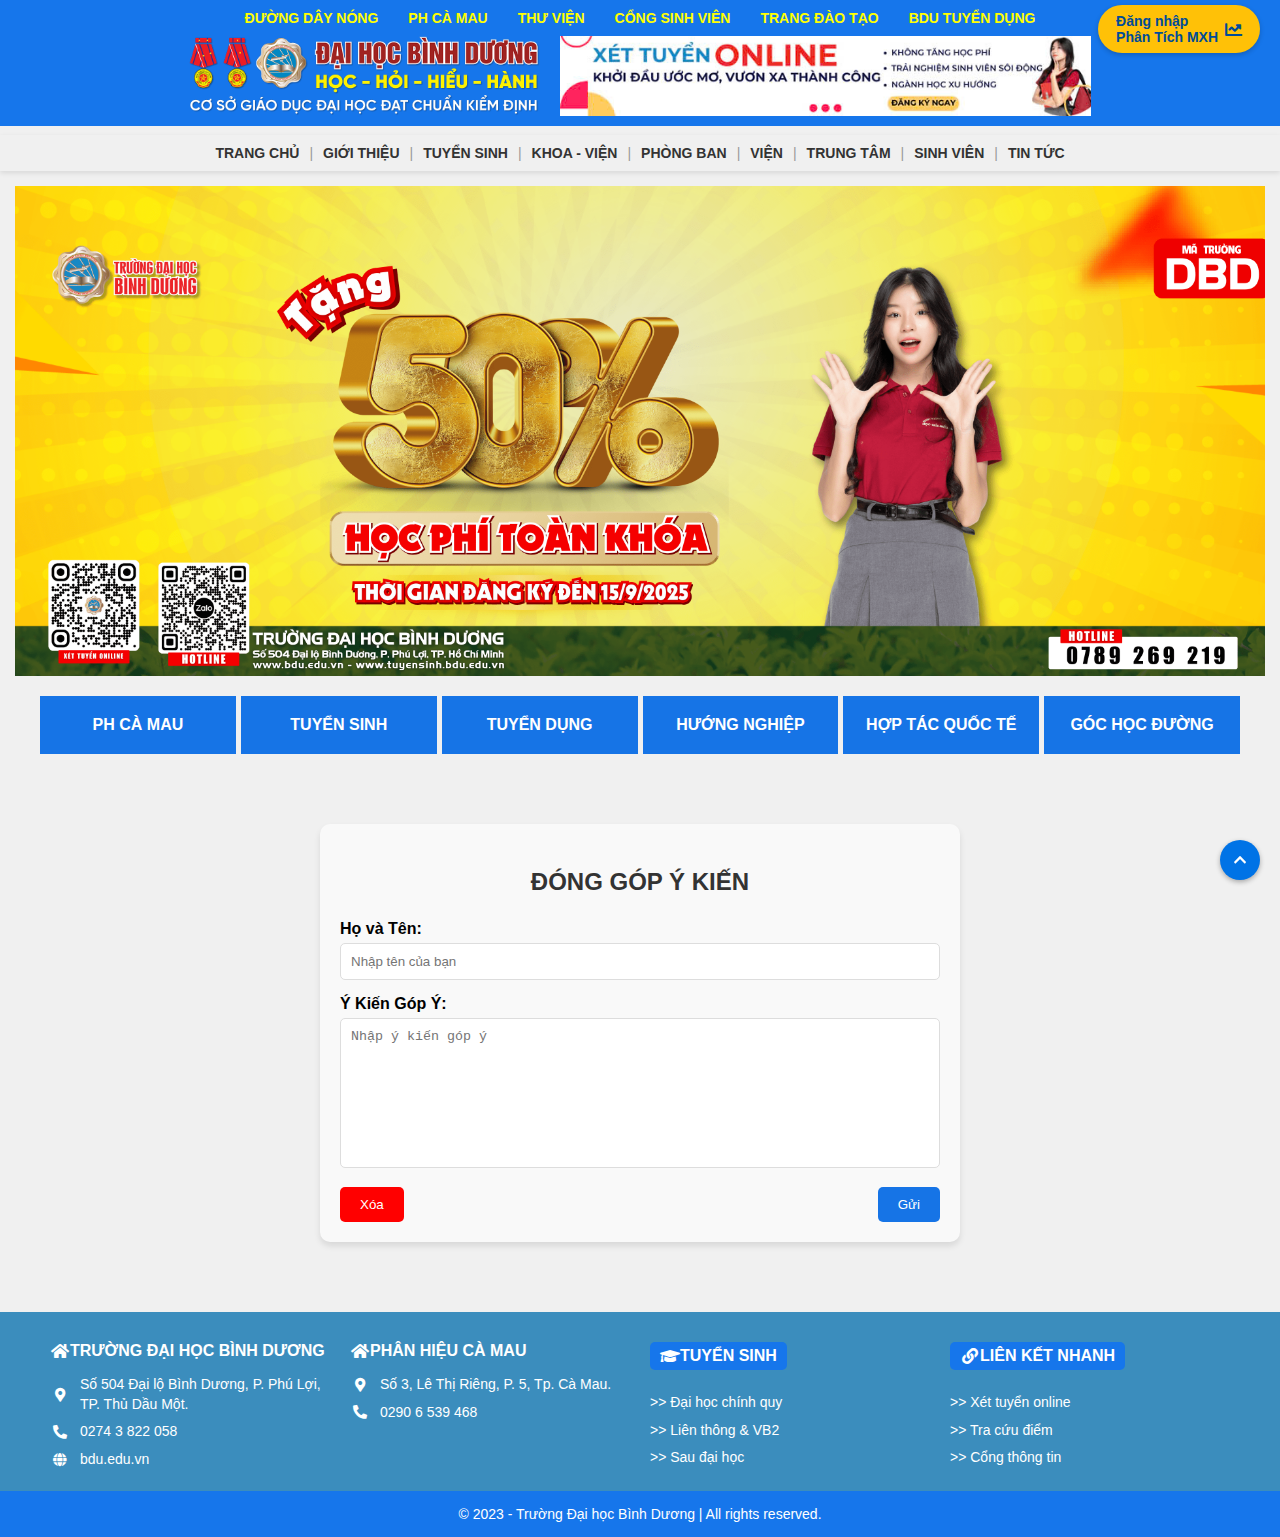
<file: templates/index.html>
<!DOCTYPE html>
<html lang="vi">
<head>
    <meta charset="UTF-8">
    <meta name="viewport" content="width=device-width, initial-scale=1.0">
    <title>Trường Đại Học Bình Dương</title>
    <link rel="icon" type="image/png" href="/static/logo.png">
    <link rel="stylesheet" type="text/css" href="/static/styles1.css">
    <link rel="stylesheet" href="https://cdnjs.cloudflare.com/ajax/libs/font-awesome/5.15.3/css/all.min.css">
    <script src="https://code.jquery.com/jquery-3.6.0.min.js"></script>
    <meta name="csrf-token" content="{{ csrf_token() }}">
</head>
<body>

<!-- MOBILE HEADER -->
<div class="mobile-header-wrapper">
    <div class="mobile-banner-area">
        <img src="/static/logo2.png" alt="BDU Banner" class="banner-logo">
        <img src="/static/qc1.png" alt="Tuyen Sinh Online" class="banner-qc">
    </div>
    
    <!-- Thanh điều hướng màu xanh ở dưới -->
    <div class="mobile-nav-bar">
        <a href="#" class="mobile-login-btn btn"><i class="fas fa-user-circle"></i></a>
        <button class="hamburger-btn" onclick="toggleMobileMenu()">
            <i class="fas fa-bars"></i>
        </button>
    </div>
</div>

<!-- Mobile Menu Overlay -->
<div class="mobile-menu-overlay" id="mobileMenuOverlay">
    <div class="mobile-menu-container">
        <div class="mobile-menu-header">
            <h3>DANH MỤC</h3>
            <button class="close-menu-btn" onclick="toggleMobileMenu()">&times;</button>
        </div>
        <div class="mobile-menu-list">
            <div class="mobile-section-title">Hệ thống</div>
            <a href="#">Trang Chủ</a>
            <a href="#">Giới Thiệu</a>
            <a href="#">Tuyển Sinh</a>
            <a href="#">Tin Tức</a>
            <a href="#">Sinh Viên</a>
            
            <div class="mobile-section-title">Tiện ích</div>
            <a href="#">Đường Dây Nóng</a>
            <a href="#">Thư Viện</a>
            <a href="#">Cổng Sinh Viên</a>
            <a href="#">Trang Đào Tạo</a>
            <a href="#">Tuyển Dụng</a>
        </div>
    </div>
</div>

<!-- Desktop Header -->
<div class="header desktop-only">
    <a href="#" class="btn analysis-btn-top">Đăng nhập<br>Phân Tích MXH<i class="fas fa-chart-line"></i></a>
    <div class="top-menu">
        <a href="#">ĐƯỜNG DÂY NÓNG</a>
        <a href="#">PH CÀ MAU</a>
        <a href="#">THƯ VIỆN</a>
        <a href="#">CỔNG SINH VIÊN</a>
        <a href="#">TRANG ĐÀO TẠO</a>
        <a href="#">BDU TUYỂN DỤNG</a>
    </div>
    <div class="image-container">
        <img src="/static/logo2.png" alt="Hình ảnh 1">
        <img src="/static/qc1.png" alt="Hình ảnh 2">
    </div>
    <div class="main-menu">
        <a href="#">TRANG CHỦ</a>
        <span class="menu-divider">|</span>
        <a href="#">GIỚI THIỆU</a>
        <span class="menu-divider">|</span>
        <a href="#">TUYỂN SINH</a>
        <span class="menu-divider">|</span>
        <a href="#">KHOA - VIỆN</a>
        <span class="menu-divider">|</span>
        <a href="#">PHÒNG BAN</a>
        <span class="menu-divider">|</span>
        <a href="#">VIỆN</a>
        <span class="menu-divider">|</span>
        <a href="#">TRUNG TÂM</a>
        <span class="menu-divider">|</span>
        <a href="#">SINH VIÊN</a>
        <span class="menu-divider">|</span>
        <a href="#">TIN TỨC</a>
    </div>
</div>

<div class="slider">
    <img src="/static/qc2.png" alt="Slider Image 1" class="slider-image active">
    <img src="/static/qc3.jpg" alt="Slider Image 2" class="slider-image">
    <img src="/static/qc4.png" alt="Slider Image 2" class="slider-image">
</div>

<script>
    let currentIndex = 0;
    const images = document.querySelectorAll('.slider-image');

    function showNextImage() {
        if(images.length > 0) {
            images[currentIndex].classList.remove('active');    
            currentIndex = (currentIndex + 1) % images.length; 
            images[currentIndex].classList.add('active');     
        }
    }
    if(images.length > 0) setInterval(showNextImage, 5000);
</script>

<!-- Quick Buttons Area -->
<div class="quick-buttons">
    <a href="#" class="quick-btn">PH CÀ MAU</a>
    <a href="#" class="quick-btn">TUYỂN SINH</a>
    <a href="#" class="quick-btn">TUYỂN DỤNG</a>
    <a href="#" class="quick-btn">HƯỚNG NGHIỆP</a>
    <a href="#" class="quick-btn">HỢP TÁC QUỐC TẾ</a>
    <a href="#" class="quick-btn">GÓC HỌC ĐƯỜNG</a>
</div>

<div class="feedback-container-inline">
    <div class="feedback-form-inline">
        <div class="feedback-header-inline">
            <h3>ĐÓNG GÓP Ý KIẾN</h3>
        </div>
        <form id="feedbackFormInline">
            <div class="form-group">
                <label for="nameInputInline">Họ và Tên:</label>
                <input type="text" id="nameInputInline" placeholder="Nhập tên của bạn" required>
            </div>
            <div class="form-group">
                <label for="feedbackInputInline">Ý Kiến Góp Ý:</label>
                <textarea id="feedbackInputInline" placeholder="Nhập ý kiến góp ý" required></textarea>
            </div>
            <div class="feedback-actions-inline">
                <button type="button" onclick="clearFeedbackInline()" class="clear-btn">Xóa</button>
                <button type="submit" class="submit-btn">Gửi</button>
            </div>
        </form>
    </div>
</div>

<script>
    function toggleMobileMenu() {
        const overlay = document.getElementById('mobileMenuOverlay');
        overlay.classList.toggle('active');
    }

    function getCsrfToken() {
        const tokenMeta = document.querySelector('meta[name="csrf-token"]');
        return tokenMeta ? tokenMeta.getAttribute('content') : '';
    }

    function clearFeedbackInline() {
        document.getElementById('nameInputInline').value = '';
        document.getElementById('feedbackInputInline').value = '';
    }

    document.getElementById('feedbackFormInline').addEventListener('submit', function(e) {
        e.preventDefault();
        const nameInput = document.getElementById('nameInputInline');
        const feedbackInput = document.getElementById('feedbackInputInline');
        const name = nameInput.value.trim();
        const feedback = feedbackInput.value.trim();
        
        if (!name || !feedback) { alert('Vui lòng nhập đầy đủ thông tin'); return; }
        if (name.length > 50) { alert('Tên không được quá 50 ký tự'); return; }
        if (feedback.length > 500) { alert('Nội dung góp ý không được quá 500 ký tự'); return; }
        
        fetch('/submit_feedback', {
            method: 'POST',
            headers: { 'Content-Type': 'application/json', 'X-CSRFToken': getCsrfToken() },
            body: JSON.stringify({ name: name, feedback: feedback })
        })
        .then(response => response.json())
        .then(data => {
            if (data.status === 'success') {
                alert('Cảm ơn bạn đã góp ý!');
                nameInput.value = '';
                feedbackInput.value = '';
            } else { alert(data.message); }
        })
        .catch(error => { console.error('Lỗi:', error); alert('Có lỗi xảy ra. Vui lòng thử lại.'); });
    });
</script>

<!-- LOGIN MODAL -->
<div id="loginModal" class="modal">
    <div class="modal-content">
        <span class="close">&times;</span>
        <h2>Đăng Nhập</h2>
        <form id="loginForm">
            <div class="form-group">
                <label for="username">Tên đăng nhập:</label>
                <div class="input-group">
                    <input type="text" id="username" name="username" required>
                </div>
            </div>
            <div class="form-group">
                <label for="password">Mật khẩu:</label>
                <div class="input-group">
                    <input type="password" id="password" name="password" required>
                    <button type="button" class="password-toggle" onclick="togglePasswordVisibility()">
                        <i class="fas fa-eye"></i>
                    </button>
                </div>
            </div>
            <button type="submit" class="login-btn">Đăng Nhập</button>
        </form>
    </div>
</div>

<script>
    document.addEventListener('DOMContentLoaded', function() {
        const loginModal = document.getElementById('loginModal');
        const predictBtns = document.querySelectorAll('.analysis-btn-top, .mobile-login-btn'); 
        const closeBtn = document.querySelector('.close');
        const loginForm = document.getElementById('loginForm');

        predictBtns.forEach(btn => {
            btn.addEventListener('click', function(e) {
                e.preventDefault();
                loginModal.style.display = 'block';
            });
        });

        closeBtn.addEventListener('click', function() { loginModal.style.display = 'none'; });
        window.onclick = function(event) { if (event.target == loginModal) loginModal.style.display = "none"; }

        loginForm.addEventListener('submit', function(e) {
            e.preventDefault();
            const username = document.getElementById('username').value;
            const password = document.getElementById('password').value;

            fetch('/login', {
                method: 'POST',
                headers: { 'Content-Type': 'application/json', 'X-CSRFToken': getCsrfToken() },
                body: JSON.stringify({ username: username, password: password })
            })
            .then(response => response.json())
            .then(data => {
                if (data.status === 'success') { window.location.href = '/predict'; } 
                else { alert(data.message || 'Đăng nhập thất bại'); }
            })
            .catch(error => { console.error('Lỗi:', error); alert('Có lỗi xảy ra. Vui lòng thử lại.'); });
        });
    });

    function togglePasswordVisibility() {
        const passwordInput = document.getElementById('password');
        const eyeIcon = document.querySelector('.password-toggle i');
        if (passwordInput.type === 'password') {
            passwordInput.type = 'text';
            eyeIcon.classList.remove('fa-eye');
            eyeIcon.classList.add('fa-eye-slash');
        } else {
            passwordInput.type = 'password';
            eyeIcon.classList.remove('fa-eye-slash');
            eyeIcon.classList.add('fa-eye');
        }
    }
</script>

<div class="footer">
    <div class="container">
        <div class="column">
            <div class="title"><i class="fas fa-home"></i><span>TRƯỜNG ĐẠI HỌC BÌNH DƯƠNG</span></div>
            <p><i class="fas fa-map-marker-alt"></i> Số 504 Đại lộ Bình Dương, P. Phú Lợi, TP. Thủ Dầu Một.</p>
            <p><i class="fas fa-phone-alt"></i> 0274 3 822 058</p>
            <p><i class="fas fa-globe"></i> <a href="https://bdu.edu.vn" target="_blank">bdu.edu.vn</a></p>
        </div>
        <div class="column">
            <div class="title"><i class="fas fa-home"></i><span>PHÂN HIỆU CÀ MAU</span></div>
            <p><i class="fas fa-map-marker-alt"></i> Số 3, Lê Thị Riêng, P. 5, Tp. Cà Mau.</p>
            <p><i class="fas fa-phone-alt"></i> 0290 6 539 468</p>
        </div>
        <div class="column">
            <div class="section-title"><i class="fas fa-graduation-cap"></i><span>TUYỂN SINH</span></div>
            <p><a href="#">>> Đại học chính quy</a></p>
            <p><a href="#">>> Liên thông & VB2</a></p>
            <p><a href="#">>> Sau đại học</a></p>
        </div>
        <div class="column">
            <div class="section-title"><i class="fas fa-link"></i><span>LIÊN KẾT NHANH</span></div>
            <p><a href="#">>> Xét tuyển online</a></p>
            <p><a href="#">>> Tra cứu điểm</a></p>
            <p><a href="#">>> Cổng thông tin</a></p>
        </div>
    </div>
    <div class="bottom-bar">© 2023 - Trường Đại học Bình Dương | All rights reserved.</div>
    <div class="back-to-top" onclick="window.scrollTo({top: 0, behavior: 'smooth'});"><i class="fas fa-chevron-up"></i></div>
</div>
</body>
</html>
</file>
<file: static/styles1.css>
body {
    margin: 0;
    height: 100vh;
    background-color: #f0f0f0;
    font-family: Arial, sans-serif;
    overflow-x: hidden; 
}

/* --- CSS HEADER PC --- */
.header {
    background-color: #1676EB;
    color: white;
    padding: 10px 0;
    position: relative;
}

.top-menu {
    display: flex;
    justify-content: center;
    gap: 30px;
    margin-bottom: 10px;
}

.top-menu a {
    color: yellow;
    text-decoration: none;
    font-size: 14px;
    font-weight: bold;
}

.top-menu a:hover {
    text-decoration: underline;
}

.image-container {
    display: flex;
    justify-content: center;
    align-items: center;
    gap: 20px;
    height: 80px;
    overflow: hidden;
    position: relative;
}

.image-container img {
    height: 100%;
    width: auto;
    object-fit: contain;
}

.image-container img:first-child { max-width: 30%; }
.image-container img:last-child { max-width: 50%; }

.analysis-btn-top i {
    margin-left: 7px; 
    font-size: 17px;
}

/* --- CSS MAIN MENU PC --- */
.main-menu {
    position: absolute;
    bottom: -45px;
    left: 0;
    width: 100%;
    background-color: #f0f0f0;
    padding: 10px 0;
    z-index: 10;
    box-shadow: 0 2px 5px rgba(0,0,0,0.1);
    display: flex; 
    justify-content: center;
    align-items: center;
    text-align: center;
}

.main-menu a {
    color: #333;
    font-size: 14px;
    text-decoration: none;
    margin: 0 10px;
    font-weight: bold;
    transition: color 0.3s ease;
    white-space: nowrap;
}

.main-menu a:hover { color: #0066CC; }
.menu-divider { color: #999; font-size: 14px; }

/* --- CSS SLIDER --- */
.slider {
    position: relative;
    width: 100%;
    max-width: 1250px;
    height: 490px;
    max-height: 490px;
    overflow: hidden;
    margin: 60px auto 20px auto;
    padding: 0 10px;
    box-sizing: border-box;
}

.slider-image {
    position: absolute;
    top: 0;
    left: 0;
    width: 100%; 
    height: 100%; 
    object-fit: cover;
    opacity: 0;
    transition: opacity 1s ease;
}

.slider-image.active { opacity: 1; }

/* --- CSS QUICK BUTTONS (PC) --- */
.quick-buttons {
    display: flex;
    justify-content: center;
    align-items: stretch; 
    gap: 5px; 
    margin: 20px auto;
    margin-bottom: 70px;
    max-width: 1200px;
    padding: 0 10px;
}

.quick-btn {
    text-decoration: none;
    color: white;
    background-color: #1674E6;
    padding: 20px 5px; 
    font-size: 16px; 
    transition: background-color 0.3s ease;
    text-align: center;
    text-transform: uppercase;
    font-weight: bold;
    flex: 1; 
    border-radius: 0; 
    display: flex;
    align-items: center;
    justify-content: center;
    white-space: nowrap; 
}

.quick-btn:hover { background-color: #004C99; }

/* --- CSS FEEDBACK FORM --- */
.feedback-container-inline {
    max-width: 600px;
    margin: 20px auto;
    margin-bottom: 70px;
    padding: 20px;
    background-color: #f9f9f9;
    border-radius: 10px;
    box-shadow: 0 4px 6px rgba(0, 0, 0, 0.1);
    width: 90%; 
}

.feedback-form-inline { width: 100%; }
.feedback-header-inline { text-align: center; margin-bottom: 20px; }
.feedback-header-inline h3 { color: #333; font-size: 24px; }
.feedback-form-inline .form-group { margin-bottom: 15px; }

.feedback-form-inline label { display: block; margin-bottom: 5px; font-weight: bold; }
.feedback-form-inline input, .feedback-form-inline textarea {
    width: 100%;
    padding: 10px;
    border: 1px solid #ddd;
    border-radius: 5px;
    box-sizing: border-box; 
}

.feedback-form-inline textarea { height: 150px; resize: none; }

.feedback-actions-inline {
    display: flex;
    justify-content: space-between;
}

.feedback-actions-inline button {
    padding: 10px 20px;
    border: none;
    border-radius: 5px;
    cursor: pointer;
    transition: background-color 0.3s ease;
}

.clear-btn { background-color: red; color: white; }
.submit-btn { background-color: #1674E6; color: white; }

/* --- CSS FOOTER --- */
.footer {
    background-color: #3b8dbd;
    color: white;
    padding: 20px 0;
    font-size: 14px;
    position: relative; 
    padding-bottom: 50px; 
}
.footer .container {
    display: flex;
    flex-wrap: wrap;
    justify-content: space-between;
    max-width: 1200px;
    margin: 0 auto;
    padding: 0 20px;
}
.footer .column {
    flex: 1;
    min-width: 220px;
    margin: 10px;
}
.footer .column h3, .footer .column .title, .footer .column .section-title {
    font-size: 16px;
    margin-bottom: 15px;
    font-weight: bold;
    display: flex;
    align-items: center;
}
.footer .column .section-title {
    background-color: #1676EB;
    padding: 5px 10px;
    border-radius: 5px;
    display: inline-flex;
}
.footer .column p {
    display: flex;           
    align-items: center; 
    gap: 10px;
    margin: 8px 0;
    line-height: 1.4;
}
.footer .column a {
    text-decoration: none;
    color: white;
    display: inline-block;
}
.footer .column i {
    margin-right: 0;
    width: 20px;
    text-align: center;
    flex-shrink: 0;
    display: flex;
    align-items: center;
    justify-content: center;
}

.footer .bottom-bar {
    background-color: #1676EB;
    color: white;
    text-align: center;
    padding: 15px 0;
    position: absolute;
    bottom: 0;
    width: 100%;
}
.footer .back-to-top {
    position: fixed;
    bottom: 20px;
    right: 20px;
    background-color: #0073e6;
    color: white;
    width: 40px;
    height: 40px;
    border-radius: 50%;
    cursor: pointer;
    display: flex;
    justify-content: center;
    align-items: center;
    box-shadow: 0 2px 5px rgba(0,0,0,0.3);
    z-index: 99;
}

/* --- CSS MODAL LOGIN (PC & MOBILE) --- */
.modal {
    display: none;
    position: fixed;
    z-index: 2000;
    left: 0;
    top: 0;
    width: 100%;
    height: 100%;
    overflow: hidden;
    background-color: rgba(0,0,0,0.5);
}
.modal-content {
    background-color: #fefefe;
    margin: 10% auto; 
    padding: 25px;
    border: none;
    width: 90%;
    max-width: 400px;
    border-radius: 12px;
    position: relative;
    box-shadow: 0 5px 15px rgba(0,0,0,0.3);
    display: flex;
    flex-direction: column;
}
.modal-content h2 {
    margin-top: 0;
    margin-bottom: 20px;
    text-align: center;
    color: #1676EB;
}
.modal-content form {
    width: 100%;
}
.modal-content .form-group {
    margin-bottom: 15px;
    width: 100%;
}
.modal-content label {
    display: block;
    margin-bottom: 8px;
    font-weight: bold;
    text-align: left;
    color: #333;
}
.modal-content input {
    width: 100%;
    height: 46px;
    padding: 10px 45px 10px 12px;
    border: 1px solid #ccc;
    border-radius: 6px;
    box-sizing: border-box;
    font-size: 16px;
    line-height: normal;
}
.modal-content .login-btn {
    width: 100%;
    padding: 12px;
    background-color: #1676EB;
    color: white;
    border: none;
    border-radius: 6px;
    cursor: pointer;
    font-size: 18px;
    font-weight: bold;
    margin-top: 10px;
}
.modal-content .login-btn:hover {
    background-color: #0f5bb5;
}
.modal-content .input-group {
    display: flex;
    align-items: center;
    width: 100%;
    height: 46px;
    border: 1px solid #ccc;
    border-radius: 6px;
    background-color: #fff;
    box-sizing: border-box;
    overflow: hidden;
}
.modal-content .input-group input {
    border: none;
    outline: none;
    height: 100%;
    width: 100%;
    padding: 0 12px;
    font-size: 16px;
    background: transparent;
    flex-grow: 1;
    box-shadow: none;
    margin: 0;
}
.password-toggle {
    background: none;
    border: none;
    cursor: pointer;
    padding: 0 15px;
    height: 100%;
    display: flex;
    align-items: center;
    justify-content: center;
    color: #888;
    font-size: 18px;
    flex-shrink: 0;
    position: static; 
    transform: none;
}
.password-container {
    position: static;
}
.close {
    position: absolute;
    top: 10px;
    right: 15px;
    font-size: 30px;
    font-weight: bold;
    color: #aaa;
    cursor: pointer;
    line-height: 1;
}
.close:hover { color: red; }

.analysis-btn-top {
    position: absolute;
    top: 5px;
    right: 20px;
    background-color: #ffc107;
    color: #004C99;
    padding: 8px 18px;
    border-radius: 25px;
    font-weight: bold;
    font-size: 14px;
    text-decoration: none;
    box-shadow: 0 2px 5px rgba(0,0,0,0.2);
    display: inline-flex;
    align-items: center;
}

/* Ẩn hiện phần tử Mobile/Desktop mặc định */
.mobile-header-wrapper, .mobile-menu-overlay { display: none; }
.desktop-only { display: block; }

/* =========================================
   MOBILE RESPONSIVE DESIGN (Max-width 768px)
   ========================================= */

@media screen and (max-width: 768px) {
    .desktop-only { display: none !important; }

    /* MOBILE HEADER: CẤU TRÚC (BANNER + NAV) */
    .mobile-header-wrapper {
        display: block;
        width: 100%;
        background-color: #1676EB;
    }

    /* Phần banner ảnh xếp chồng */
    .mobile-banner-area {
        display: flex;
        flex-direction: column;
        align-items: center;
        width: 100%;
        padding-top: 5px;
    }

    .mobile-banner-area img {
        width: 100%;
        height: auto;
        object-fit: cover;
        display: block;
    }
    .mobile-banner-area img.banner-logo {
        width: 90%; 
        padding: 10px 0;
    }
    .mobile-banner-area img.banner-qc {
        width: 100%;
    }

    /* Thanh điều hướng bên dưới banner */
    .mobile-nav-bar {
        display: flex;
        justify-content: flex-end; 
        align-items: center;
        background-color: #1676EB;
        padding: 5px 15px;
        position: relative;
        gap: 15px;
        border-top: 1px solid rgba(255,255,255,0.2);
    }

    .mobile-login-btn {
        color: white;
        font-size: 20px;
        text-decoration: none;
    }

    .hamburger-btn {
        background: none;
        border: none;
        color: white;
        font-size: 28px;
        cursor: pointer;
        padding: 5px;
    }

    /* Menu Mobile Slide-out */
    .mobile-menu-overlay {
        display: block;
        position: fixed;
        top: 0;
        right: -100%;
        width: 100%;
        height: 100%;
        background-color: rgba(0,0,0,0.5);
        z-index: 1500;
        transition: right 0.0s;
        opacity: 0;
        pointer-events: none;
    }

    .mobile-menu-overlay.active {
        right: 0;
        opacity: 1;
        pointer-events: auto;
        transition: opacity 0.3s;
    }

    .mobile-menu-container {
        position: absolute;
        top: 0;
        right: -280px;
        width: 280px;
        height: 100%;
        background-color: #1B296D;
        color: white;
        box-shadow: -2px 0 5px rgba(0,0,0,0.2);
        display: flex;
        flex-direction: column;
        transition: right 0.3s ease-in-out;
    }

    .mobile-menu-overlay.active .mobile-menu-container { right: 0; }

    .mobile-menu-header {
        background-color: #152055;
        color: white;
        padding: 15px;
        display: flex;
        justify-content: space-between;
        align-items: center;
        border-bottom: 1px solid rgba(255,255,255,0.1);
    }
    
    .mobile-menu-header h3 { margin: 0; font-size: 18px; }
    .close-menu-btn {
        background: none;
        border: none;
        color: white;
        font-size: 30px;
        cursor: pointer;
    }

    .mobile-menu-list {
        padding: 10px 0;
        overflow-y: auto;
        flex: 1;
    }

    .mobile-menu-list a {
        display: block;
        padding: 15px 20px;
        color: white;
        text-decoration: none;
        border-bottom: 1px solid rgba(255,255,255,0.1);
        font-size: 16px;
    }

    .mobile-menu-list a:hover {
        background-color: rgba(255,255,255,0.1);
    }

    .mobile-section-title {
        padding: 15px 20px 5px 20px;
        font-size: 14px;
        color: #bbb;
        font-weight: bold;
        text-transform: uppercase;
    }

    /* Slider Mobile */
    .slider {
        margin-top: 0;
        height: 200px;
        max-height: 200px;
    }

    /* QUICK BUTTONS MOBILE: Hiện 2 nút 1 lần */
    .quick-buttons {
        display: flex;
        flex-wrap: nowrap;
        overflow-x: auto;
        scroll-snap-type: x mandatory; 
        justify-content: flex-start; 
        gap: 0; 
        padding: 10px 0;
        width: 100%;
        -ms-overflow-style: none;
        scrollbar-width: none;
    }
    
    .quick-buttons::-webkit-scrollbar { display: none; }
    
    .quick-btn {
        min-width: 50vw;
        width: 50vw;
        max-width: 50vw;
        scroll-snap-align: start; 
        font-size: 14px;
        padding: 20px 5px;
        margin: 0;
        border-right: 2px solid white; 
        box-sizing: border-box;
    }
    
    .quick-btn:last-child { border-right: none; }

    .footer .container { flex-direction: column; padding: 0 15px; }
    .footer .column { margin: 15px 0; border-bottom: 1px solid rgba(255,255,255,0.2); padding-bottom: 15px; }
    .footer .column:last-child { border-bottom: none; }
    
    /* Login modal mobile tweaks */
    .modal-content {
        margin: 30% auto;
        width: 85%;
    }
}
</file>
